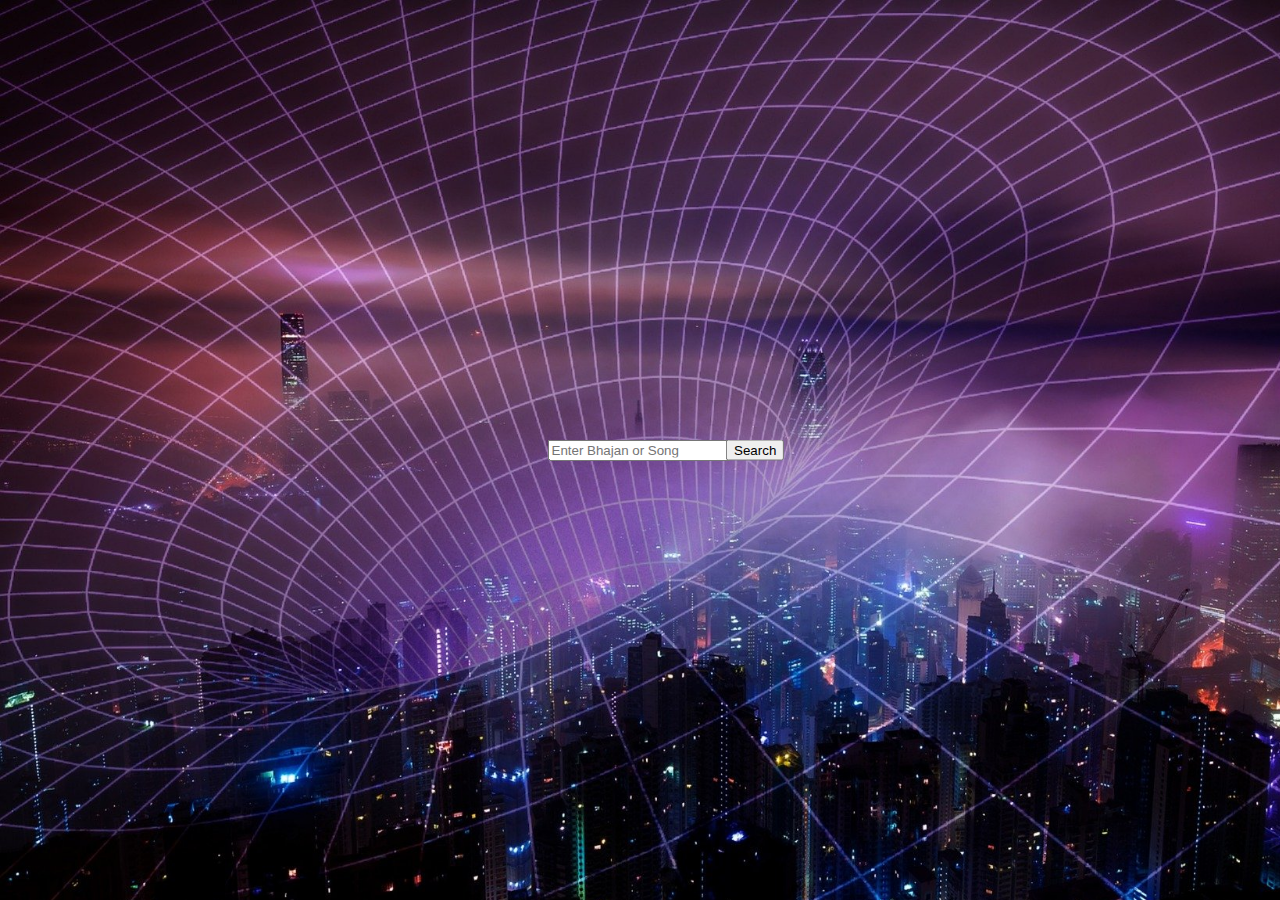
<file: index.html>
<!DOCTYPE html>
<html lang = "en">
<head>
	<meta charset="UTF-8">
	<title>Welcome to Abhi Site</title>
<link rel = "stylesheet" type = "text/css" href = "style.css">
</head>
<body background = wallpaper.jpg style = "background-repeat:no-repeat;background-size:1500px 1000px">
<div class = "container">
	<input type = "text" placeholder = "Enter Bhajan or Song" id= "nm">
	<i class = "fas fa-search"></i>
</div>
	<script>
	function cond(){
		var a = document.getElementById("nm").value;
		if (a == "Song"){
			btnclicked();
	}
		else if (a == "Bhajan"){
			bhajan();
		
	}

		else{

			document.write("Invalid Search");
	}
	
}

	function btnclicked(){
		document.location.href="music.html";
}



	function bhajan(){
		document.location.href="bhajan.html";
}

	</script>
<div class = "button">
	<button type = "button" onclick = "cond()">Search</button>
</div>
</body>
</html>
</file>
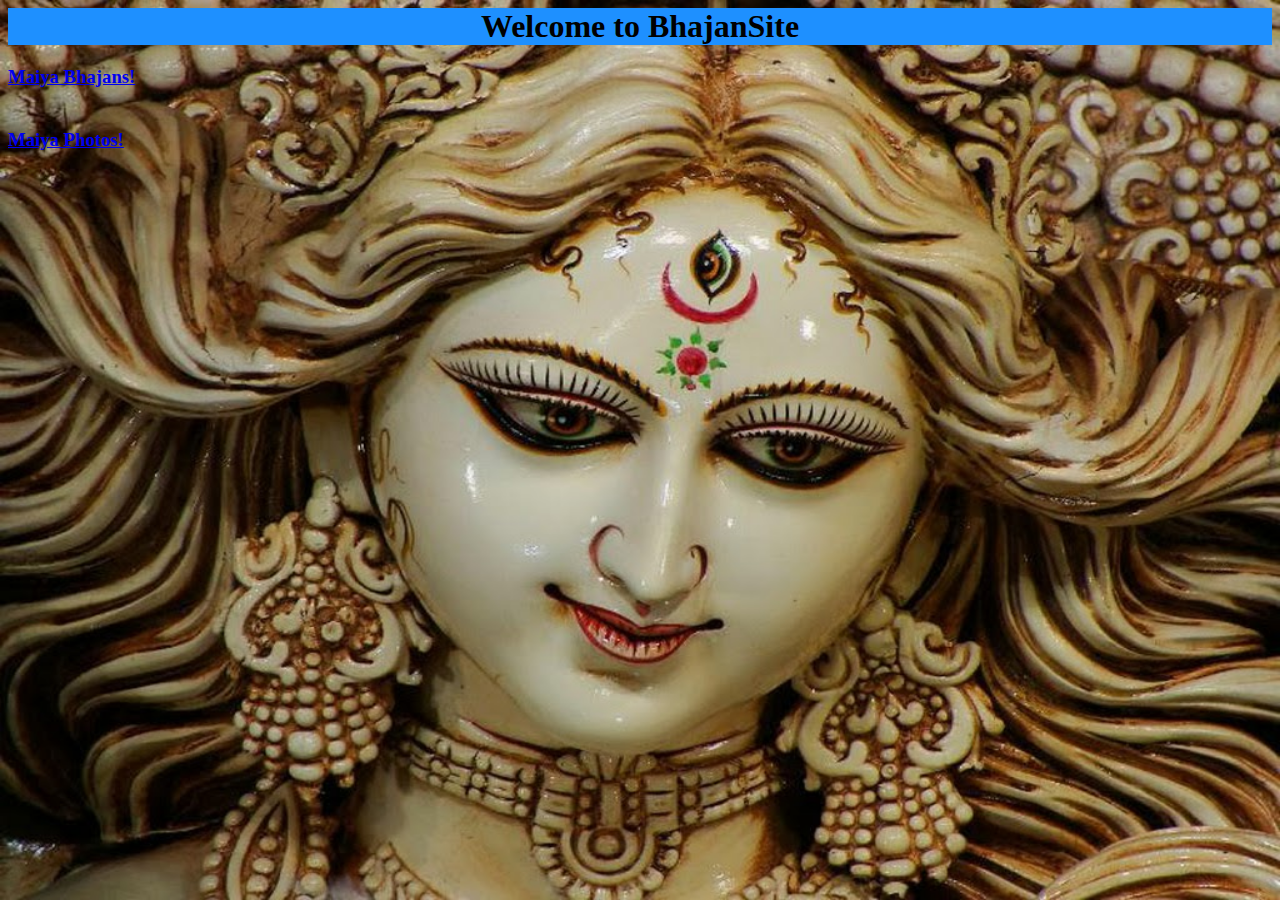
<file: bhajan.html>
<html>
<head>

<title> Bhajans </title>
<style>
h1 {text-align: center;}
</style>
<h1 style="background-color:DodgerBlue";>Welcome to BhajanSite</b></h1>
</head>
<body background = m2.jpg style = "background-repeat:no-repeat;background-size:100% 100%">
<h3>
<p>
<a href="p1.html">Maiya Bhajans!</a></br></h3>
<h3><br>
<a href="p2.html">Maiya Photos!</a></br>
</h3>



</body>
</html>
</file>
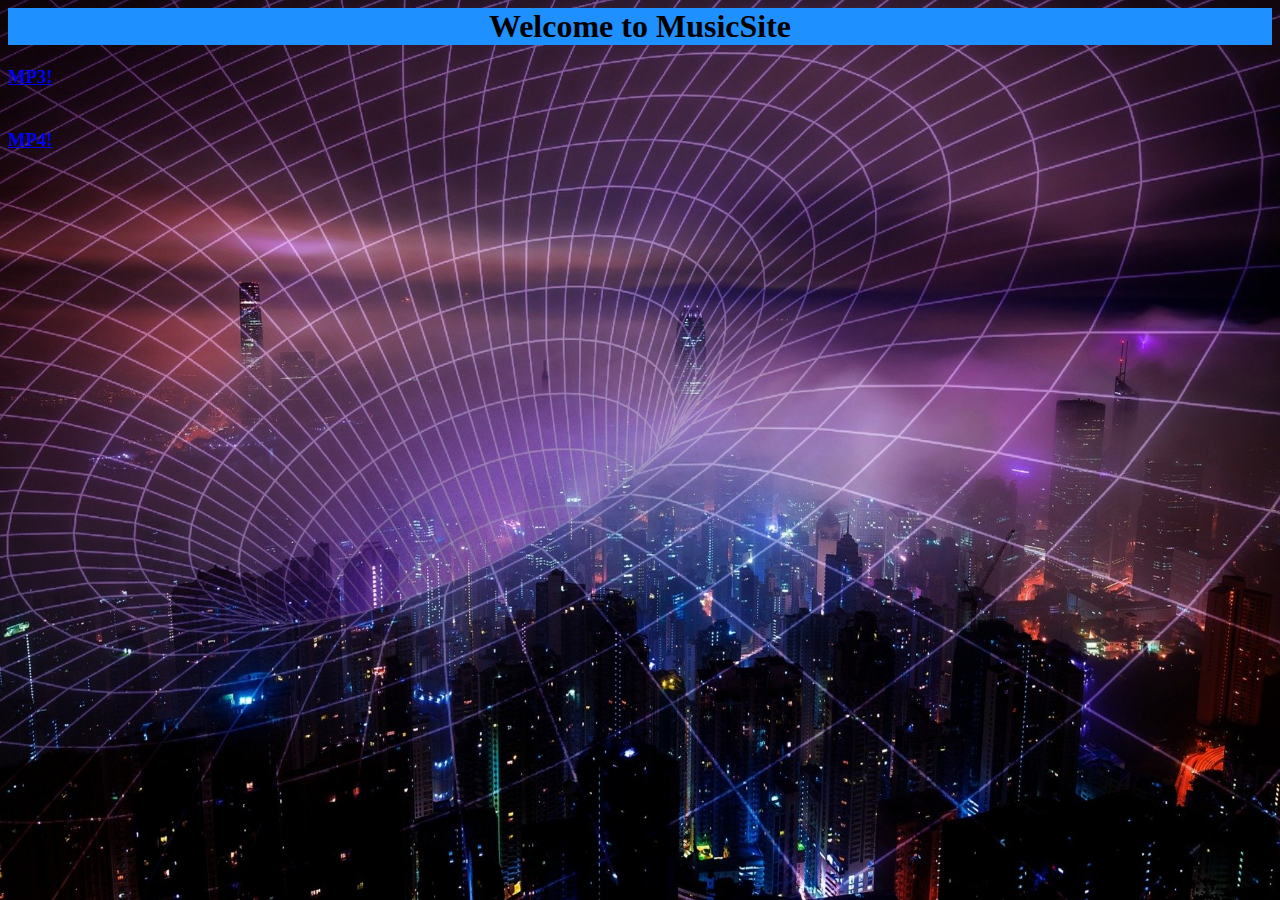
<file: music.html>
<html>
<head>

<title> Music </title>
<style>
h1 {text-align: center;}
</style>
</head>
<body background = wallpaper.jpg style = "background-repeat:no-repeat;background-size:100% 100%"1>
<h1 style="background-color:DodgerBlue";>Welcome to MusicSite</b></h1>
<h3>

<a href="a1.html">MP3!</a></br></h3>
<h3><br>
<a href="a2.html">MP4!</a></br>
</h3>



</body>
</html>
</file>
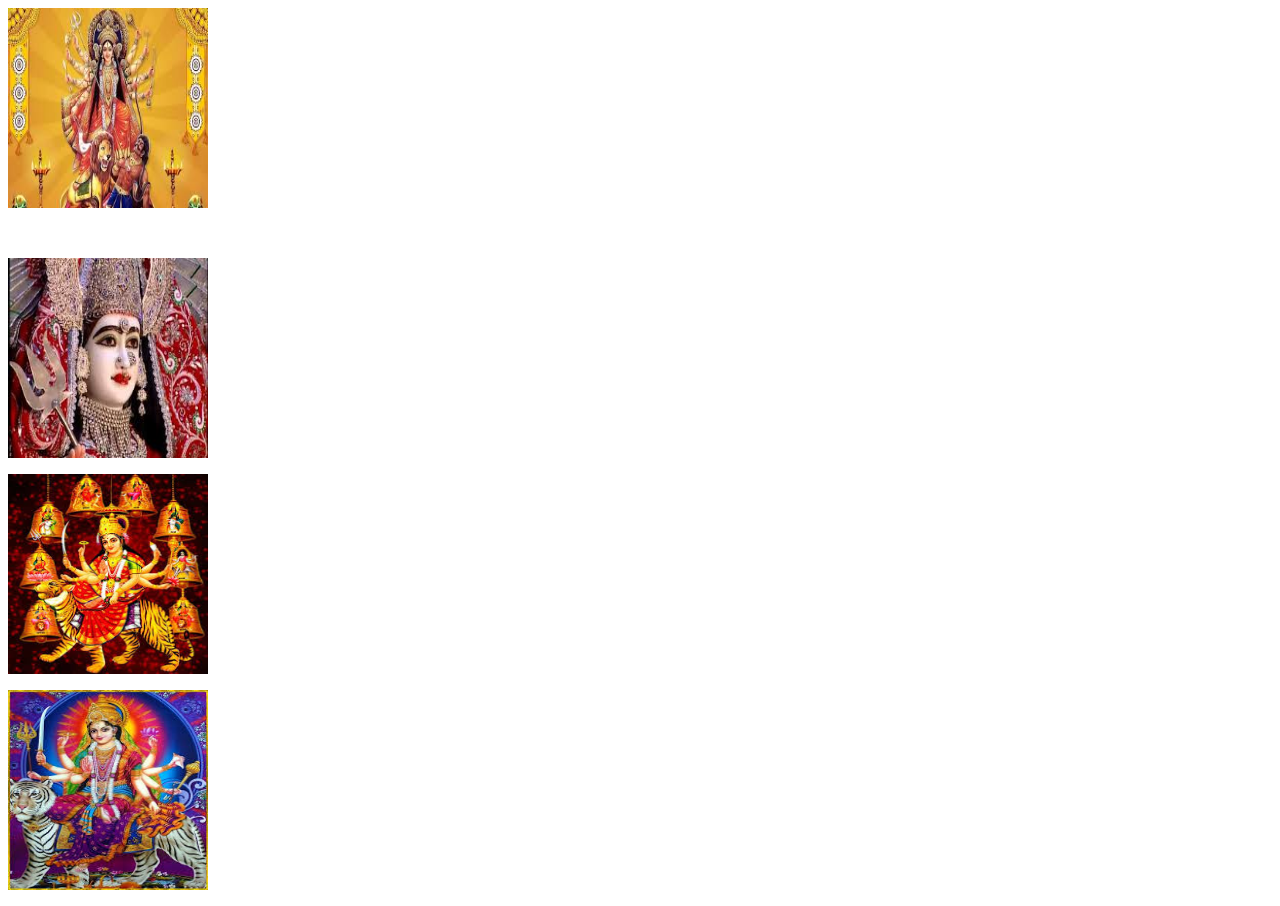
<file: p2.html>
<html>
<body>

<title> Bhajans </title>

<p><img src="download1.jpg" width = "200"; height = "200"></p></br>
<p><img src="download2.jpg" width = "200"; height = "200"></p>
<p><img src="download3.jpg" width = "200"; height = "200"></p>
<p><img src="download4.jpg" width = "200"; height = "200"></p>


</body>
</html>
</file>
<file: style.css>
div.container{
	top:50%;
	left:50%;
	position:absolute;
	transform:translate(-50%,-50%);
}
div.button{
	top:50%;
	left:59%;
	position:absolute;
	transform:translate(-50%,-50%);
}
</file>
